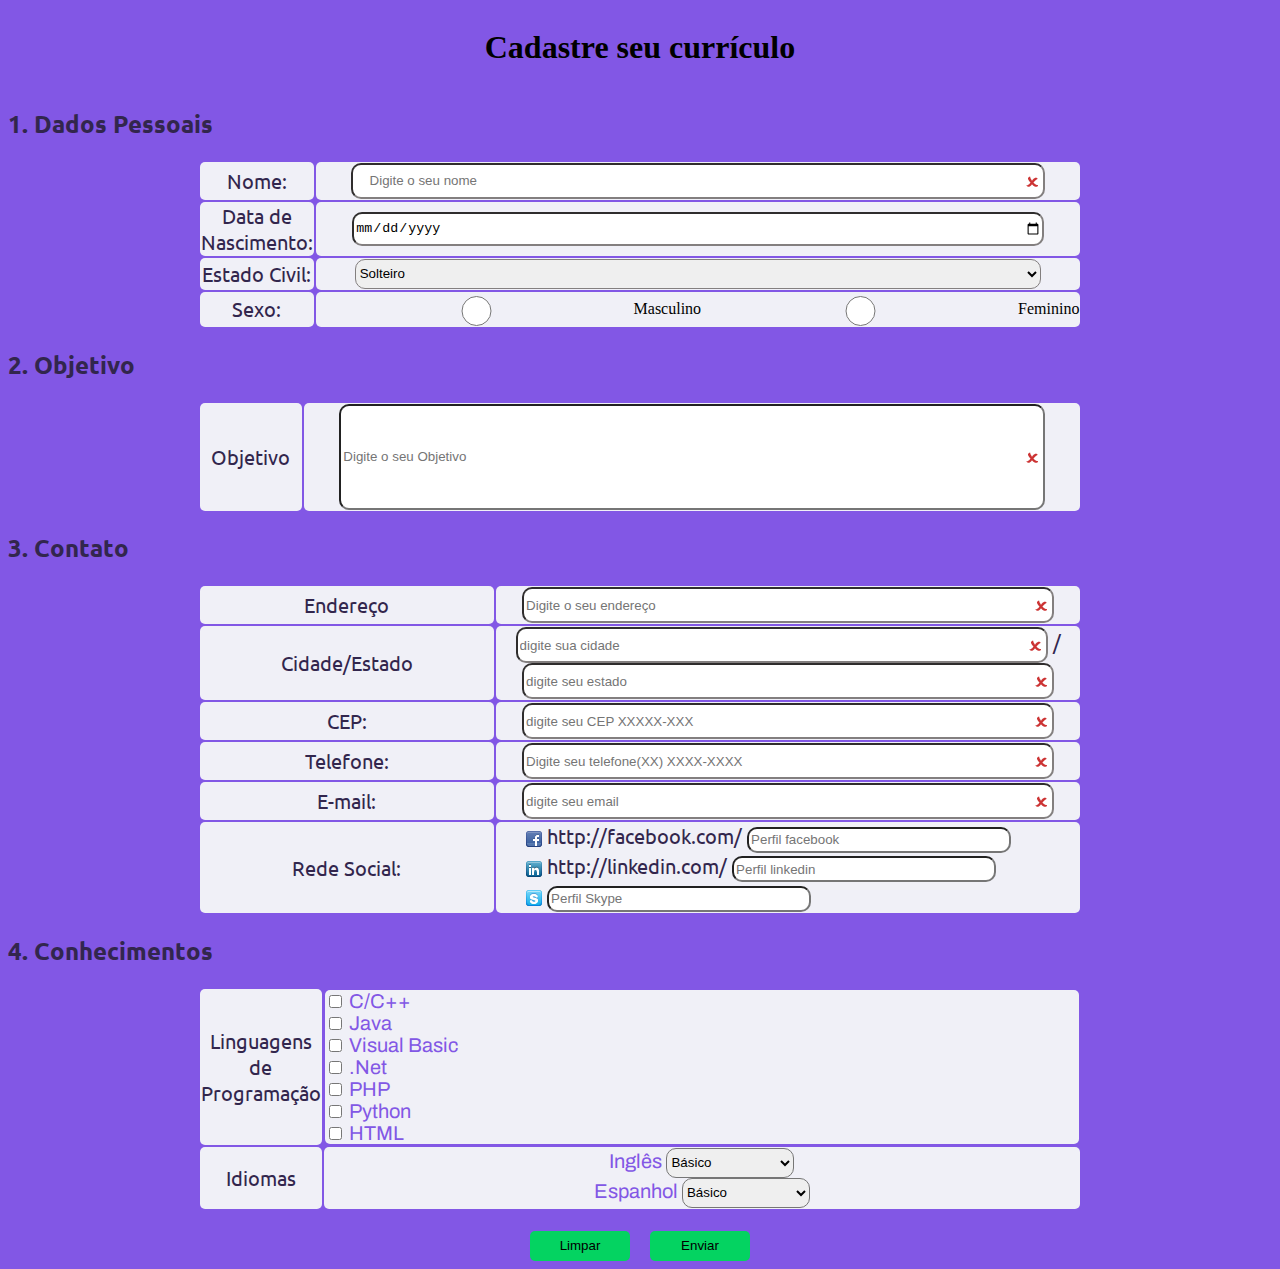
<file: 04_form/index.html>
<!DOCTYPE html>
<html lang="en">

<head>
    <meta charset="UTF-8">
    <link href="https://fonts.googleapis.com/css2?family=Ubuntu&display=swap" rel="stylesheet">
    <link href="https://fonts.googleapis.com/css2?family=Archivo&family=Poppins&display=swap" rel="stylesheet">

    <link rel="stylesheet" type="text/css" href="styles.css" />
    <meta name="viewport" content="width=device-width, initial-scale=1.0">
    <title>Document</title>
</head>

<body>

    <div class="mother">
        <div class="principal">
            <h1>Cadastre seu currículo</h1>
        </div>

        <h2 class="dados">1. Dados Pessoais</h2>
        <form action="">
            <table>
                <tr>
                    <td class="Nome">
                        Nome:
                    </td>
                    <td class="NameInput">
                        <input class="input" required placeholder="    Digite o seu nome" />
                    </td>
                </tr>
                <tr>
                    <td class="Nasc">
                        Data de Nascimento:
                    </td>
                    <td class="NascInput">
                        <input class="input" type="date" />
                    </td>
                </tr>
                <tr>
                    <td class="Estado">
                        Estado Civil:
                    </td>
                    <td class="EstadoInput">
                        <select class="input" name="EstadoInput" placeholder="Escolha seu sexo">
                            <option selected value="solteiro">Solteiro</option>
                            <option value="casado">Casado</option>
                            <option value="viuvo">Viúvo</option>
                            <option value="divorciado">Divorciado</option>
                        </select>
                    </td>
                </tr>
                <tr>
                    <td class="Sexo">
                        Sexo:
                    </td>
                    <td class="EstadoInput">
                        <div class="checks">
                            <input class="input" type="radio" value="Masculino" name="gender" />
                            <label for="Masculino">Masculino</label>
                            <input class="input" type="radio" value="Feminino" name="gender" />
                            <label for="Feminino">Feminino</label>
                        </div>
                    </td>
                </tr>
            </table>
        </form>

        <h2 class="dados">2. Objetivo</h2>
        <form action="">
            <table id="table2">
                <tr>
                    <td class="objetivo">Objetivo</td>
                    <td class="inputObj">
                        <input class="inputObjetivo" type="text" required placeholder="Digite o seu Objetivo" /><br>
                    </td>
                </tr>
            </table>
        </form>
        <h2 class="dados">3. Contato</h2>
        <form action="">
            <table>
                <tr>
                    <td class="endereco">Endereço</td>
                    <td class="endInput">
                        <input class="input" type="text" required placeholder="Digite o seu endereço" /><br>
                    </td>
                </tr>
                <tr>
                    <td class="cidade">
                        Cidade/Estado
                    </td>
                    <td class="cidade1">
                        <input required class="input" name="cidade" placeholder="digite sua cidade" />
                        /
                        <input required class="input" name="estado" placeholder="digite seu estado" />
                    </td>
                </tr>
                <tr>
                    <td class="cep">
                        CEP:
                    </td>
                    <td class="cep1">
                        <input class="input" name="cep" placeholder="digite seu CEP XXXXX-XXX" required
                            pattern="[0-9]{5}[\-][0-9]{3}" />
                    </td>
                </tr>
                <tr>
                    <td class="tele">
                        Telefone:
                    </td>
                    <td class="tele1">
                        <input class="input" name="telefone" placeholder="Digite seu telefone(XX) XXXX-XXXX" required
                            pattern="[\(][0-9]{2}[\)][0-9]{4}[\-][0-9]{4}" />
                    </td>
                </tr>
                <tr>
                    <td class="email">
                        E-mail:
                    </td>
                    <td class="email1">
                        <input class="input" type="email" name="email" placeholder="digite seu email" required />
                    </td>
                </tr>
                <td class="rede">
                    Rede Social:
                </td>
                <td class="rede1" style="text-align: left">
                    <div style="margin-left: 5%;">
                        <img src="face.png" style="vertical-align: middle">
                        http://facebook.com/
                        <input class="inputrede" name="facebook" placeholder="Perfil facebook" />
                    </div>
                    <div style="margin-left: 5%;">
                        <img src="linkedin.png" style="vertical-align: middle">
                        http://linkedin.com/
                        <input class="inputrede" name="linkedin" placeholder="Perfil linkedin" />
                    </div>
                    <div style="margin-left: 5%;">
                        <img src="skype.png" style="vertical-align: middle">
                        <input class="inputrede" name="skype" placeholder="Perfil Skype" />
                    </div>
                </td>
                </tr>
            </table>
        </form>
        <h2 class="dados">4. Conhecimentos</h2>
        <form action="">
            <table>
                <tr>
                    <td class="lingProg">Linguagens de Programação</td>
                    <td>
                        <div class="listProg">
                            <div>
                                <input class="c/c++" type="checkbox" name="c/c++" />
                                <label for="c/c++">C/C++</label>
                            </div>
                            <div>
                                <input class="java" type="checkbox" name="java" />
                                <label for="java">Java</label>
                            </div>
                            <div>
                                <input class="visualBasic" type="checkbox" name="visual" />
                                <label for="visual">Visual Basic</label>
                            </div>
                            <div>
                                <input class="dotNet" type="checkbox" name="dotNet" />
                                <label for="dotNet">.Net</label>
                            </div>
                            <div>
                                <input class="php" type="checkbox" name="php" />
                                <label for="php">PHP</label>
                            </div>
                            <div>
                                <input class="python" type="checkbox" name="python" />
                                <label for="python">Python</label>
                            </div>
                            <div>
                                <input class="html" type="checkbox" name="html" />
                                <label for="html">HTML</label>
                            </div>
                        </div>
                    </td>
                </tr>
                <tr>
                    <td class="idioma">Idiomas</td>
                    <td class="idiomaTable">
                        <div>Inglês
                            <select name="ingles" class="linguas">
                                <option selected value="basico">Básico</option>
                                <option value="intermediario">Intermediário</option>
                                <option value="avancado">Avançado</option>
                            </select>
                        </div>
                        <div>
                            Espanhol
                            <select name="espanhol" class="linguas">
                                <option selected value="basico">Básico</option>
                                <option value="intermediario">Intermediário</option>
                                <option value="avancado">Avançado</option>
                            </select>
                        </div>
                    </td>
                </tr>

            </table>
        </form>
        <div class="buttons">
            <div class="b1">
                <button class="best best1">Limpar</button>
            </div>
            <div class="b2">
                <button class="best best1">Enviar</button>
            </div>
        </div>
    </div>
</body>

</html>
</file>
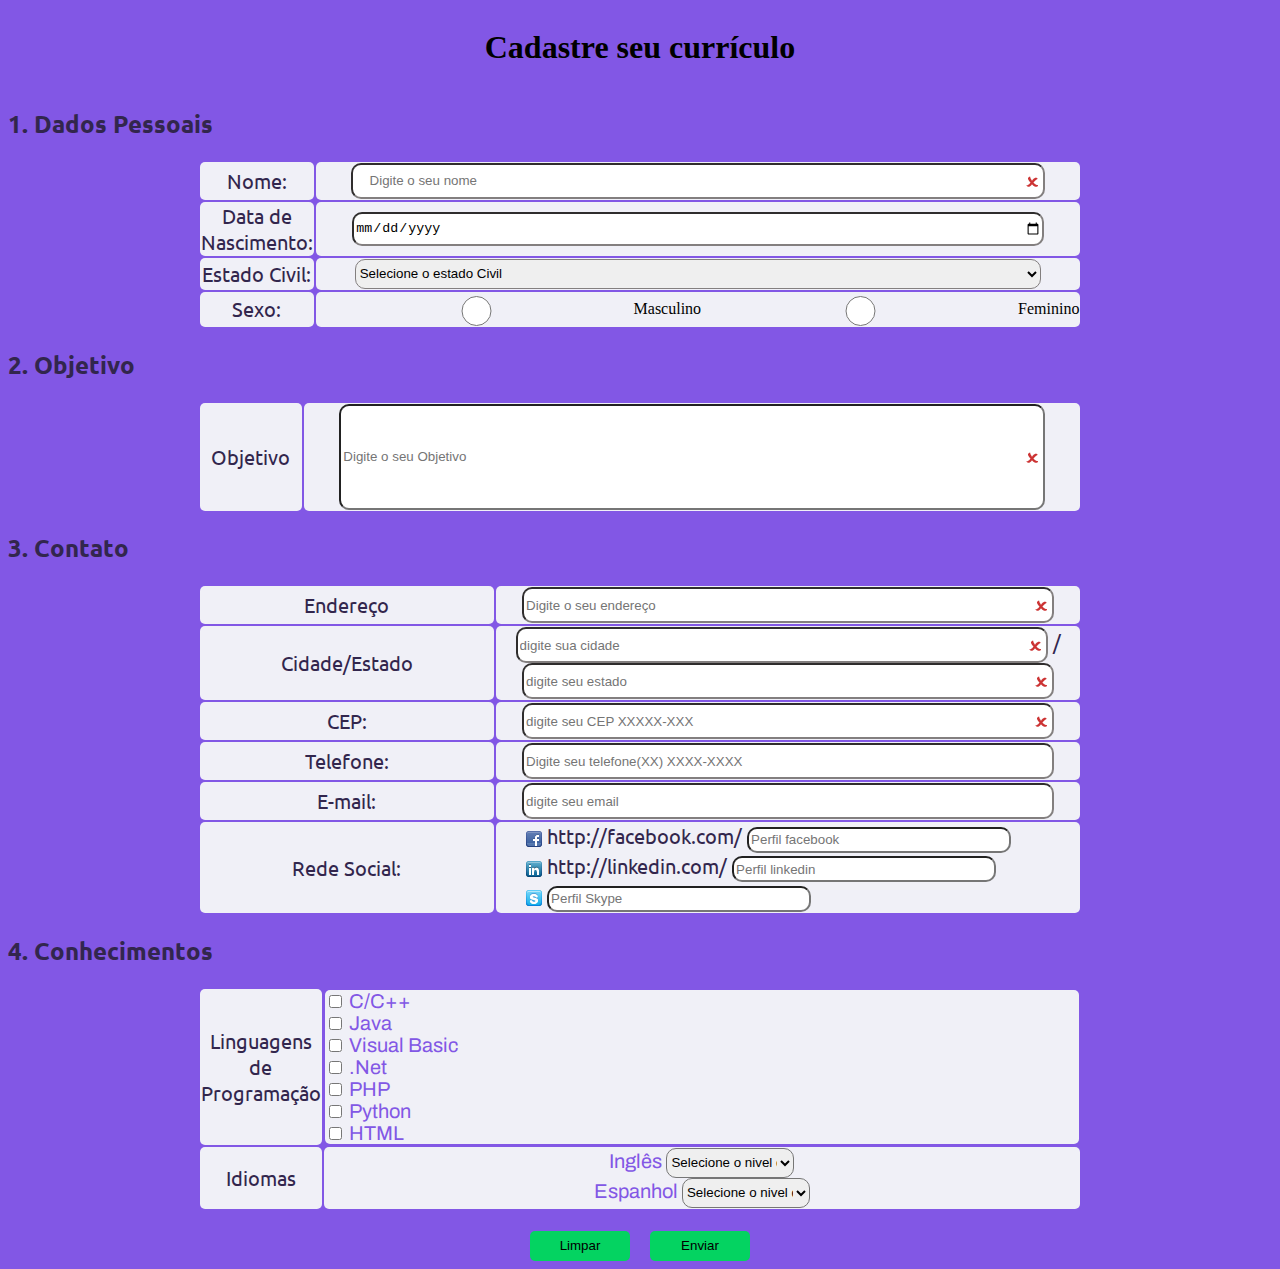
<file: exercicios/05_exercicio_form_js/index.html>
<!DOCTYPE html>
<html lang="en">

<head>
    <meta charset="UTF-8">
    <link href="https://fonts.googleapis.com/css2?family=Ubuntu&display=swap" rel="stylesheet">
    <link href="https://fonts.googleapis.com/css2?family=Archivo&family=Poppins&display=swap" rel="stylesheet">
    <script type="text/javascript" src="functions.js"></script>
    <link rel="stylesheet" type="text/css" href="styles.css" />
    <meta name="viewport" content="width=device-width, initial-scale=1.0">
    <title>Document</title>
</head>

<body>

    <div class="mother">
        <div class="principal">
            <h1>Cadastre seu currículo</h1>
        </div>

        <h2 class="dados">1. Dados Pessoais</h2>
        <form name="form" action="">
            <table>
                <tr>
                    <td class="Nome">
                        Nome:
                    </td>
                    <td class="NameInput">
                        <input class="input" name="nameInput" required placeholder="    Digite o seu nome" />
                    </td>
                </tr>
                <tr>
                    <td class="Nasc">
                        Data de Nascimento:
                    </td>
                    <td class="NascInput">
                        <input class="input" type="date" />
                    </td>
                </tr>
                <tr>
                    <td class="Estado">
                        Estado Civil:
                    </td>
                    <td class="EstadoInput">
                        <select class="input" name="EstadoInput" placeholder="Escolha seu sexo">
                            <option selected disabled hidden value="undefined">Selecione o estado Civil</option>
                            <option value="solteiro">Solteiro</option>
                            <option value="casado">Casado</option>
                            <option value="viuvo">Viúvo</option>
                            <option value="divorciado">Divorciado</option>
                        </select>
                        <div id="insert"></div>
                    </td>
                </tr>
                <tr>
                    <td class="Sexo">
                        Sexo:
                    </td>
                    <td class="EstadoInput">
                        <div class="checks">
                            <input class="input" type="radio" value="Masculino" name="gender" />
                            <label for="Masculino">Masculino</label>
                            <input class="input" type="radio" value="Feminino" name="gender" />
                            <label for="Feminino">Feminino</label>
                        </div>
                    </td>
                </tr>
            </table>
        </form>

        <h2 class="dados">2. Objetivo</h2>
        <form name="form" action="">
            <table id="table2">
                <tr>
                    <td class="objetivo">Objetivo</td>
                    <td class="inputObj">
                        <input class="inputObjetivo" name="inputObjetivo" type="text" required placeholder="Digite o seu Objetivo" /><br>
                    </td>
                </tr>
            </table>
        </form>
        <h2 class="dados">3. Contato</h2>
        <form name="form" action="">
            <table>
                <tr>
                    <td class="endereco">Endereço</td>
                    <td class="endInput">
                        <input class="input" type="text" required placeholder="Digite o seu endereço" /><br>
                    </td>
                </tr>
                <tr>
                    <td class="cidade">
                        Cidade/Estado
                    </td>
                    <td class="cidade1">
                        <input required class="input" name="cidade" placeholder="digite sua cidade" />
                        /
                        <input required class="input" name="estado" placeholder="digite seu estado" />
                    </td>
                </tr>
                <tr>
                    <td class="cep">
                        CEP:
                    </td>
                    <td class="cep1">
                        <input class="input" name="cep" placeholder="digite seu CEP XXXXX-XXX" required
                            pattern="[0-9]{5}[\-][0-9]{3}" />
                    </td>
                </tr>
                <tr>
                    <td class="tele">
                        Telefone:
                    </td>
                    <td class="tele1">
                        <input class="input" name="telefone" placeholder="Digite seu telefone(XX) XXXX-XXXX"
                            pattern="[\(][0-9]{2}[\)][0-9]{4}[\-][0-9]{4}" />
                    </td>
                </tr>
                <tr>
                    <td class="email">
                        E-mail:
                    </td>
                    <td class="email1">
                        <input class="input" type="email" name="email" placeholder="digite seu email"/>
                    </td>
                </tr>
                <td class="rede">
                    Rede Social:
                </td>
                <td class="rede1" style="text-align: left">
                    <div style="margin-left: 5%;">
                        <img src="face.png" style="vertical-align: middle">
                        http://facebook.com/
                        <input class="inputrede" name="facebook" placeholder="Perfil facebook" />
                    </div>
                    <div style="margin-left: 5%;">
                        <img src="linkedin.png" style="vertical-align: middle">
                        http://linkedin.com/
                        <input class="inputrede" name="linkedin" placeholder="Perfil linkedin" />
                    </div>
                    <div style="margin-left: 5%;">
                        <img src="skype.png" style="vertical-align: middle">
                        <input class="inputrede" name="skype" placeholder="Perfil Skype" />
                    </div>
                </td>
                </tr>
            </table>
        </form>
        <h2 class="dados">4. Conhecimentos</h2>
        <form name="form" action="">
            <table>
                <tr>
                    <td class="lingProg">Linguagens de Programação</td>
                    <td>
                        <div class="listProg">
                            <div>
                                <input class="c/c++" type="checkbox" name="lang" />
                                <label for="c/c++">C/C++</label>
                            </div>
                            <div>
                                <input class="java" type="checkbox" name="lang" />
                                <label for="java">Java</label>
                            </div>
                            <div>
                                <input class="visualBasic" type="checkbox" name="lang" />
                                <label for="visual">Visual Basic</label>
                            </div>
                            <div>
                                <input class="dotNet" type="checkbox" name="lang" />
                                <label for="dotNet">.Net</label>
                            </div>
                            <div>
                                <input class="php" type="checkbox" name="lang" />
                                <label for="php">PHP</label>
                            </div>
                            <div>
                                <input class="python" type="checkbox" name="lang" />
                                <label for="python">Python</label>
                            </div>
                            <div>
                                <input class="html" type="checkbox" name="lang" />
                                <label for="html">HTML</label>
                            </div>
                        </div>
                    </td>
                </tr>
                <tr>
                    <td class="idioma">Idiomas</td>
                    <td class="idiomaTable">
                        <div>Inglês
                            <select name="ingles" class="linguas">
                                <option selected disabled hidden value="undefined">Selecione o nivel de inglês</option>
                                <option value="basico">Básico</option>
                                <option value="intermediario">Intermediário</option>
                                <option value="avancado">Avançado</option>
                            </select>
                        </div>
                        <div>
                            Espanhol
                            <select name="espanhol" class="linguas">
                                <option selected disabled hidden value="undefined">Selecione o nivel de Espanhol</option>
                                <option value="basico">Básico</option>
                                <option value="intermediario">Intermediário</option>
                                <option value="avancado">Avançado</option>
                            </select>
                        </div>
                    </td>
                </tr>

            </table>
        </form>
        <div class="buttons">
            <div class="b1">
                <button type="submit" class="best best1" name="clear" onclick="Clear()" >Limpar</button>
            </div>
            <div class="b2">
                <button type="submit" class="best best1" onclick="Submit()">Enviar</button>
            </div>
        </div>
    </div>
</body>

</html>
</file>
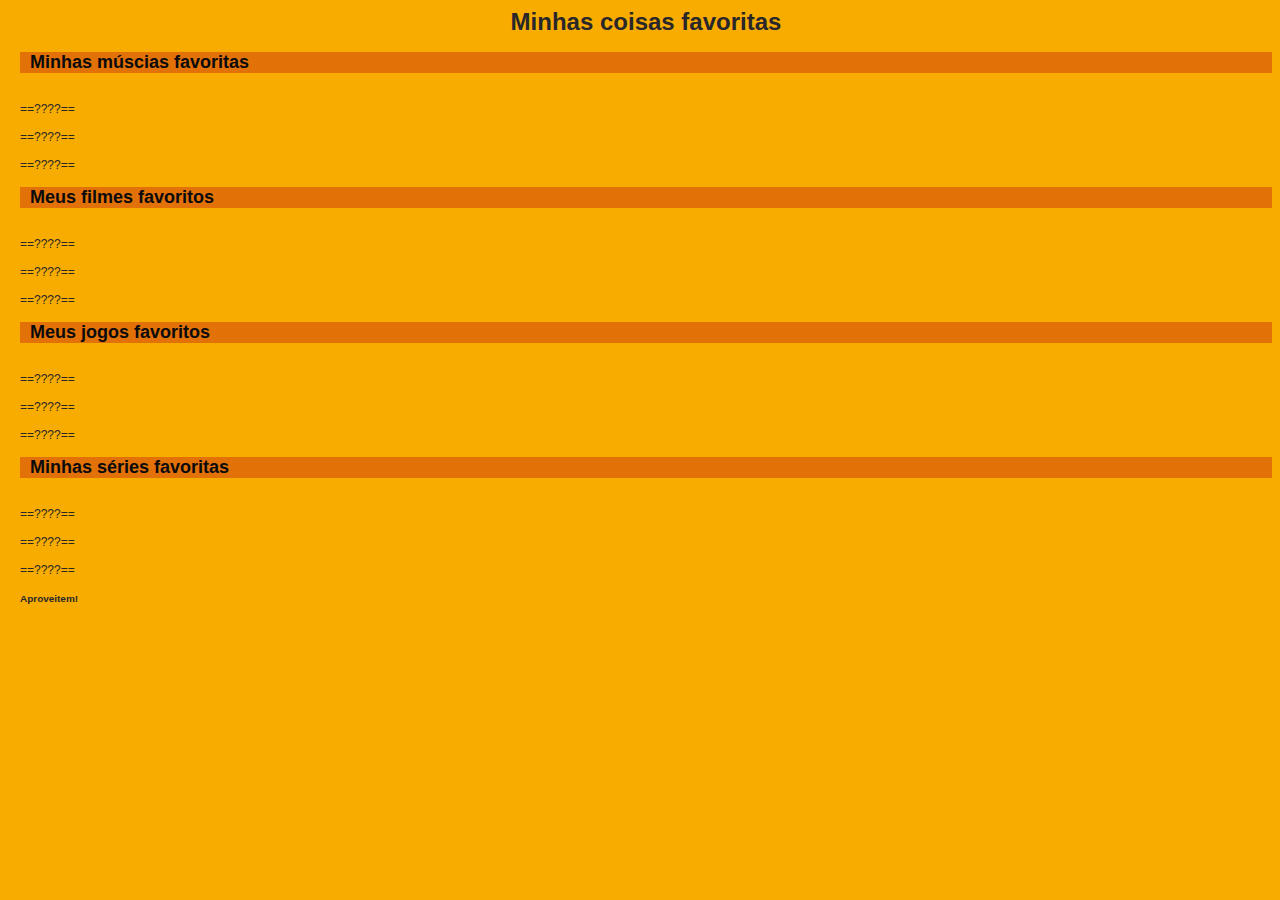
<file: exercicios/03_exercicio_perfil_responsivo/01_exercicio.html>
<!DOCTYPE>
<html lang="pt-BR">

<head>
	<!-- 
Não se preocupem com o conteúdo da tag <style> neste momento.
As formatações foram incluídas para facilitar a visualização do exercício.
 -->
	<style type="text/css">
		body {
			background-color: #F8AC00;
			color: #29272a;
			font-family: Verdana, Geneva, sans-serif;
			font-size: 12px;
			margin-left: 20px;
		}

		h1 {
			color: #29272A;
			font-family: "Arial Black", Gadget, sans-serif;
		}

		h2 {
			text-indent: 10px;
			color: #0B0B0D;
			background-color: #E27107;
			font-family: "Trebuchet MS", Arial, Helvetica, sans-serif;
		}

		header {
			text-align: center;
		}
	</style>
	<title>==???===</title>

<body>
	<header>
		<h1>Minhas coisas favoritas</h1>
	</header>
	<section>
		<h2>Minhas múscias favoritas</h2>
		<br>==????==<br />
		<br>==????==<br />
		<br>==????==<br />
		<h2>Meus filmes favoritos</h2>
		<br>==????==<br />
		<br>==????==<br />
		<br>==????==<br />
		<h2>Meus jogos favoritos</h2>
		<br>==????==<br />
		<br>==????==<br />
		<br>==????==<br />
		<h2>Minhas séries favoritas</h2>
		<br>==????==<br />
		<br>==????==<br />
		<br>==????== <br />
	</section>
	<footer>
		<h5>Aproveitem! </h5>
	</footer>
</body>

</html>
</file>
<file: 04_form/styles.css>
body{
    background-color: #8257E5;
}

.principal {
    display: flex;
    justify-content: center;
}


table{
    text-align: center;
    align-items: center;
    margin-left: 15%;
    width: 70%;
}

#table2{
    text-align: center;
    align-items: center;
}

.dados {
    font-family: 'Ubuntu';
    color: #32264D;
}

.Nome, .Nasc, .Estado, .Sexo, .objetivo, .endereco, .lingProg,  .idioma, .inputEnd,
.cidade, .cidade1, .cep, .cep1, .tele, .tele1, .email, .email1, .rede, .rede1{
   font-family: 'Ubuntu';
    color: #32264D;
    font-size: 20px;
    width : 100px;
}
.input{
    border-radius: 5px;
    box-shadow:none;
    width: 90%;
    height: 30px;
    border-radius: 10px;
    border: 1 none;
    border-color: rgb(131, 127, 127);
    outline: 0;
}

.Nome, .NomeInput{
    background-color: #F0F0F7;
    border-radius: 5px;
    
}
.NameInput{
    width: 100%;
}

.checks{
    display: flex;
    flex-direction: row;
    justify-items: center;
    align-items: center;
}

.Nasc, .NameInput, .inputObj, .objetivo, .endInput, .inputEnd, .cidade, .cidade1{
    background-color: #F0F0F7;
    border-radius: 5px;
}

.Estado, .EstadoInput, .Sexo, .NascInput, .endereco, .lingProg, .listProg,
 .idioma, .idiomaTable, .cep, .cep1, .tele, .tele1, .email, .email1, .rede, .rede1{
    background-color: #F0F0F7;
    border-radius: 5px;
}

.inputObjetivo{
    height: 100px;
    border-radius: 10px;
    width: 90%;
    outline: none;
}

.listProg{
    display: flex;
    flex-direction: column;
    align-items: flex-start;
}

.idiomaTable{
    display: flex;
    flex-direction: column;
}

.idiomaTable, .listProg{
    font-family: 'Archivo';
    font-size: 20px;
    color: #8257E5;
}

input:required:valid, textarea:required:valid {
    background-image: url("check.png");
    background-repeat: no-repeat;
    background-position: right;
}
  
input:required:invalid, input:focus:invalid, textarea:required:invalid, textarea:focus:invalid {
      background-image: url("wrong.gif");
      background-repeat: no-repeat;
      background-position: right;
    }

.inputrede{
    width: 20vw;
    height: 20px;
    border-radius: 10px;
    outline: none;
}

.linguas{
    width: 10vw;
    height: 30px;
    border-radius: 10px;
    outline: none;
}

.buttons{
    padding-top: 20px;
    display: flex;
    justify-content: center;
}

.best{
    width: 100px;
    height: 30px;
    border-radius: 5px;
    background-color: #04D361;
    border: none;
    outline: none;
}

.best1:hover{
    background-color: white;
}

.b2{
    margin-left: 10px;
}
.b1{
    margin-right: 10px;
}
</file>
<file: exercicios/05_exercicio_form_js/styles.css>
body{
    background-color: #8257E5;
}

.principal {
    display: flex;
    justify-content: center;
}


table{
    text-align: center;
    align-items: center;
    margin-left: 15%;
    width: 70%;
}

#table2{
    text-align: center;
    align-items: center;
}

.dados {
    font-family: 'Ubuntu';
    color: #32264D;
}

.Nome, .Nasc, .Estado, .Sexo, .objetivo, .endereco, .lingProg,  .idioma, .inputEnd,
.cidade, .cidade1, .cep, .cep1, .tele, .tele1, .email, .email1, .rede, .rede1{
   font-family: 'Ubuntu';
    color: #32264D;
    font-size: 20px;
    width : 100px;
}
.input{
    border-radius: 5px;
    box-shadow:none;
    width: 90%;
    height: 30px;
    border-radius: 10px;
    border: 1 none;
    border-color: rgb(131, 127, 127);
    outline: 0;
}

.Nome, .NomeInput{
    background-color: #F0F0F7;
    border-radius: 5px;
    
}
.NameInput{
    width: 100%;
}

.checks{
    display: flex;
    flex-direction: row;
    justify-items: center;
    align-items: center;
}

.Nasc, .NameInput, .inputObj, .objetivo, .endInput, .inputEnd, .cidade, .cidade1{
    background-color: #F0F0F7;
    border-radius: 5px;
}

.Estado, .EstadoInput, .Sexo, .NascInput, .endereco, .lingProg, .listProg,
 .idioma, .idiomaTable, .cep, .cep1, .tele, .tele1, .email, .email1, .rede, .rede1{
    background-color: #F0F0F7;
    border-radius: 5px;
}

.inputObjetivo{
    height: 100px;
    border-radius: 10px;
    width: 90%;
    outline: none;
}

.listProg{
    display: flex;
    flex-direction: column;
    align-items: flex-start;
}

.idiomaTable{
    display: flex;
    flex-direction: column;
}

.idiomaTable, .listProg{
    font-family: 'Archivo';
    font-size: 20px;
    color: #8257E5;
}

input:required:valid, textarea:required:valid {
    background-image: url("check.png");
    background-repeat: no-repeat;
    background-position: right;
}
  
input:required:invalid, input:focus:invalid, textarea:required:invalid, textarea:focus:invalid {
      background-image: url("wrong.gif");
      background-repeat: no-repeat;
      background-position: right;
    }

.inputrede{
    width: 20vw;
    height: 20px;
    border-radius: 10px;
    outline: none;
}

.linguas{
    width: 10vw;
    height: 30px;
    border-radius: 10px;
    outline: none;
}

.buttons{
    padding-top: 20px;
    display: flex;
    justify-content: center;
}

.best{
    width: 100px;
    height: 30px;
    border-radius: 5px;
    background-color: #04D361;
    border: none;
    outline: none;
}

.best1:hover{
    background-color: white;
}

.b2{
    margin-left: 10px;
}
.b1{
    margin-right: 10px;
}
</file>
